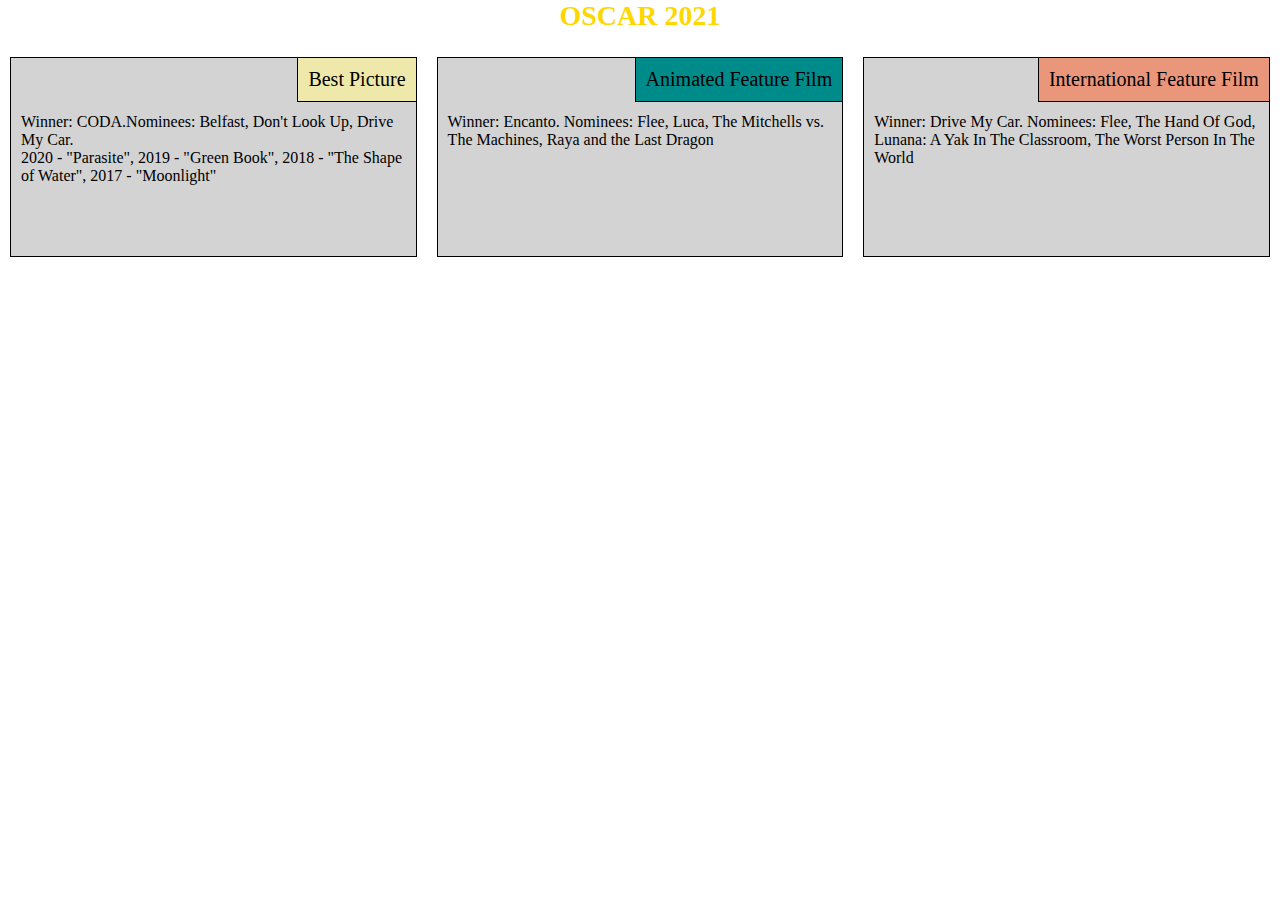
<file: index.html>
<!-- Desctop, Tablet, Mobile responsive page.
Page must include CSS file. No inline style allowed.
Desktop >= 992px, Tablet 768px - 991px, Mobile <= 767px
Heading and 3 sections (all in one row in the desctop view).
Each section contains some text.                                          
-->

<!DocType html>
<html>
    <head>
        <meta charset="utf-8">       
        <meta name="viewport" content="width=device-width, initial-scale=1">
        <title>Module 2 solution (HTML, CSS, Javascript)</title>
        <link rel="stylesheet" href="css/styles.css">
    </head>

    <body>   
        <h1>OSCAR 2021</h1>
        <div class="row">             
            <div class="col-lg-1 col-md-1 col-sm-1" id="outer_div">
                <div id="column">                
                    <p id="p1">Best Picture</p>  
                    <section>Winner: CODA.Nominees: Belfast, Don't Look Up, Drive My Car. <br>2020 - "Parasite", 
                        2019 - "Green Book", 2018 - "The Shape of Water", 2017 - "Moonlight"</section>
                </div>                
            </div>            
            <div class="col-lg-2 col-md-2 col-sm-2" id="outer_div">
                <div id="column">
                    <p id= "p2">Animated Feature Film</p>
                    <section>Winner: Encanto. Nominees: Flee, Luca, The Mitchells vs. The Machines, Raya and the Last Dragon</section>
                </div>
            </div>
            <div class="col-lg-3 col-md-3 col-sm-3" id="outer_div">
                <div id="column">
                    <p id="p3">International Feature Film</p>
                    <section>Winner: Drive My Car. Nominees: Flee, The Hand Of God, Lunana: A Yak In The Classroom, The Worst Person In The World</section>
                </div>
            </div>            
        </div>        
    </body>
</html>
</file>
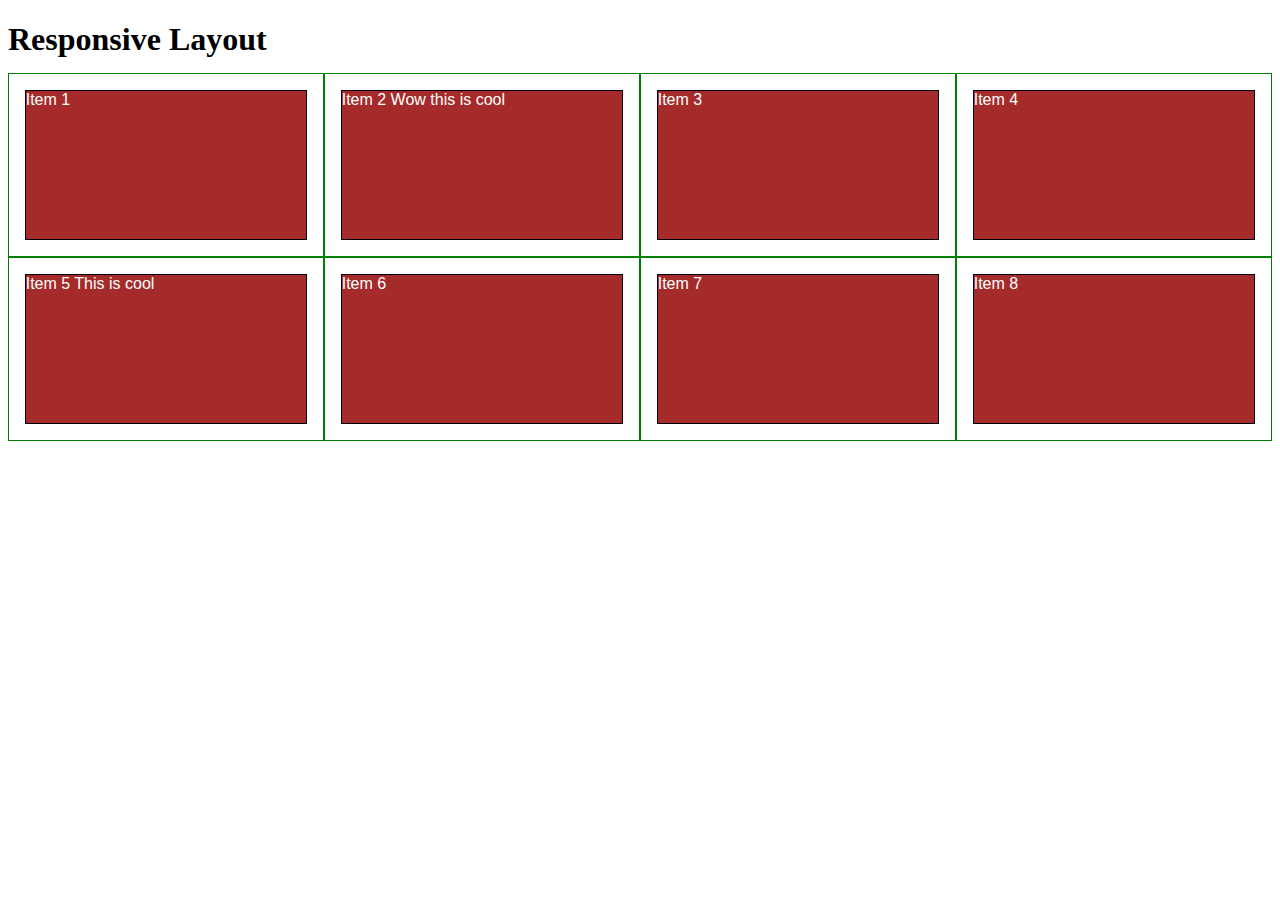
<file: css/test.html>
<!DOCTYPE html>
<html>
<head>
<meta charset="utf-8">
<title>Responsive Layout</title>
<style>

/********** Base styles **********/
* {
  box-sizing: border-box;
}
h1 {
  margin-bottom: 15px;
}

p {
  border: 1px solid black;
  background-color: #A52A2A;
  width: 90%;
  height: 150px;
  margin-right: auto;
  margin-left: auto;
  font-family: Helvetica;
  color: white;
}

/* Simple Responsive Framework. */
.row {
  width: 100%;
}

/********** Large devices only **********/
@media (min-width: 1200px) {
  .col-lg-1, .col-lg-2, .col-lg-3, .col-lg-4, .col-lg-5, .col-lg-6, .col-lg-7, .col-lg-8, .col-lg-9, .col-lg-10, .col-lg-11, .col-lg-12 {
    float: left;
    border: 1px solid green;
  }
  .col-lg-1 {
    width: 8.33%;
  }
  .col-lg-2 {
    width: 16.66%;
  }
  .col-lg-3 {
    width: 25%;
  }
  .col-lg-4 {
    width: 33.33%;
  }
  .col-lg-5 {
    width: 41.66%;
  }
  .col-lg-6 {
    width: 50%;
  }
  .col-lg-7 {
    width: 58.33%;
  }
  .col-lg-8 {
    width: 66.66%;
  }
  .col-lg-9 {
    width: 74.99%;
  }
  .col-lg-10 {
    width: 83.33%;
  }
  .col-lg-11 {
    width: 91.66%;
  }
  .col-lg-12 {
    width: 100%;
  }
}

/********** Medium devices only **********/
@media (min-width: 950px) and (max-width: 1199px) {
  .col-md-1, .col-md-2, .col-md-3, .col-md-4, .col-md-5, .col-md-6, .col-md-7, .col-md-8, .col-md-9, .col-md-10, .col-md-11, .col-md-12 {
    float: left;
    border: 1px solid green;
  }
  .col-md-1 {
    width: 8.33%;
  }
  .col-md-2 {
    width: 16.66%;
  }
  .col-md-3 {
    width: 25%;
  }
  .col-md-4 {
    width: 33.33%;
  }
  .col-md-5 {
    width: 41.66%;
  }
  .col-md-6 {
    width: 50%;
  }
  .col-md-7 {
    width: 58.33%;
  }
  .col-md-8 {
    width: 66.66%;
  }
  .col-md-9 {
    width: 74.99%;
  }
  .col-md-10 {
    width: 83.33%;
  }
  .col-md-11 {
    width: 91.66%;
  }
  .col-md-12 {
    width: 100%;
  }
}

</style>
</head>
<body>
<h1>Responsive Layout</h1>

<div class="row">
  <div class="col-lg-3 col-md-6"><p>Item 1</p></div>
  <div class="col-lg-3 col-md-6"><p>Item 2 Wow this is cool</p></div>
  <div class="col-lg-3 col-md-6"><p>Item 3</p></div>
  <div class="col-lg-3 col-md-6"><p>Item 4</p></div>
  <div class="col-lg-3 col-md-6"><p>Item 5 This is cool</p></div>
  <div class="col-lg-3 col-md-6"><p>Item 6</p></div>
  <div class="col-lg-3 col-md-6"><p>Item 7</p></div>
  <div class="col-lg-3 col-md-6"><p>Item 8</p></div>
</div>

</body>
</html>
</file>
<file: css/styles.css>
*{
    box-sizing: border-box;/*border will be included in box size*/
    font-family: Verdana;
    margin:0px;
    padding:0px;
}

.row{ 
    width:"100%";
}

h1{
    margin-bottom:15px;
    color: gold;
    text-align: center; 
    font-size: 175%;      
}

#outer_div{
    padding:10px;     
}

#p1, #p2, #p3{
    position: relative;    
    float: right;    
    top: -1px;
    right: -1px;
    border: 1px solid black;
    text-align: center;   
    padding: 10px;    
    margin-right: auto;
    margin-left: auto;   
    font-size: 125%; 
}

#p1{
    background-color:palegoldenrod;
}

#p2{
    background-color: darkcyan;    
}

#p3{
    background-color: darksalmon;
}

section{    
    position: relative;
    clear: right;
    padding-top: 10px;;
}

#column{
    border: 1px solid black;
    padding-left: 10px;    
    background-color:lightgray;
    height: 200px;
    position: relative;
}

/* Desktop devices*/
@media(min-width: 992px){
    .col-lg-1, .col-lg-2, .col-lg-3 {        
         float: left;        
    }
    .col-lg-1{ width: 33.33%; }
    .col-lg-2{ width: 33.33%; }
    .col-lg-3{ width: 33.33%; }
}
 
/* Tablet devices */
@media(min-width: 768px) and (max-width: 991px) {
    .col-md-1, .col-md-2, .col-md-3 {
        float: left;
    }
    .col-md-1{ width: 50%; }
    .col-md-2{ width: 50%; }
    .col-md-3{ width: 100%; }
}

/* Mobile devices */
@media(max-width: 767px) {
    .col-sm-1, .col-sm-2, .col-sm-3 { 
        float:left;
    }
    .col-sm-1{ width: 100%; }
    .col-sm-2{ width: 100%; }
    .col-sm-3{ width: 100%; }
}
</file>
